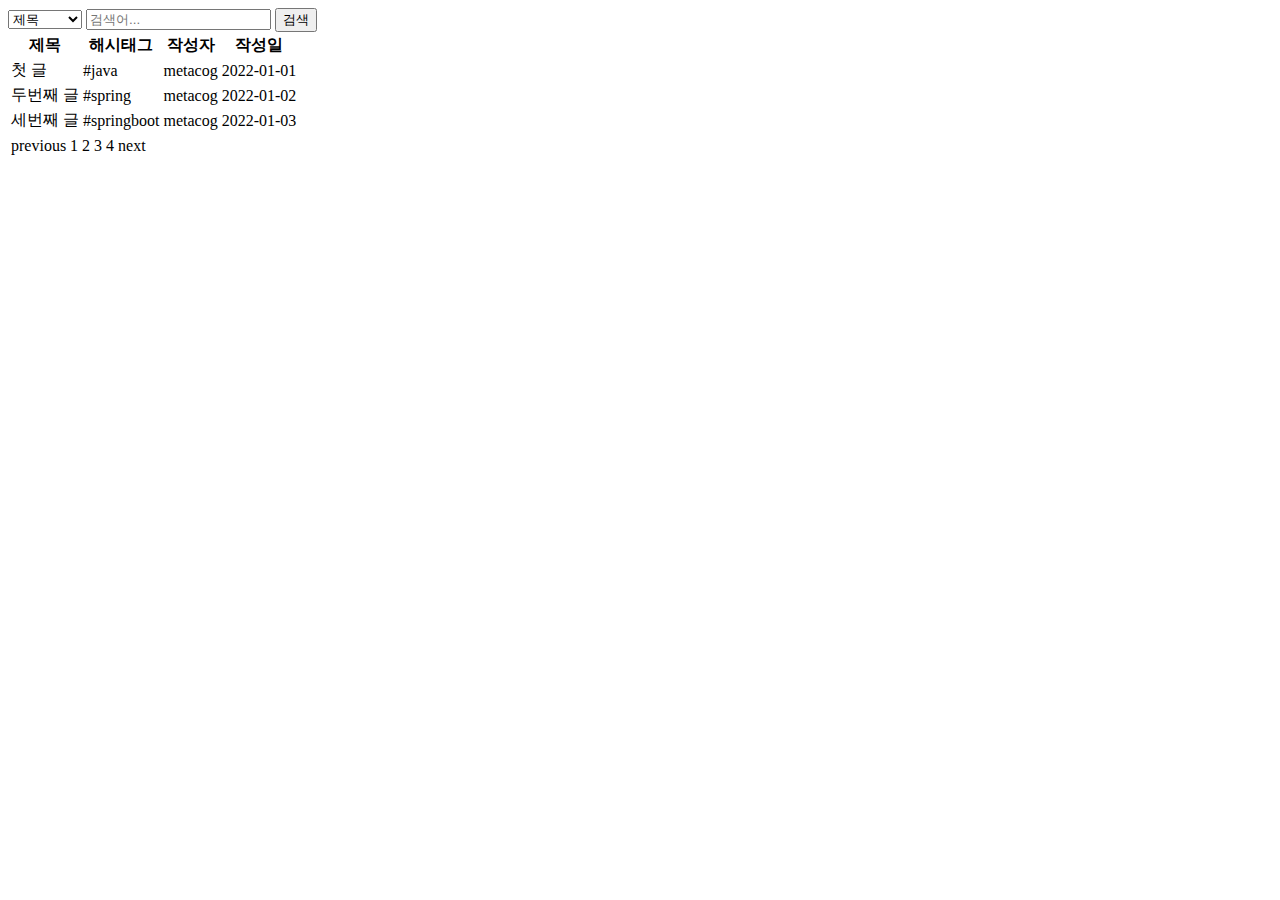
<file: bin/main/templates/articles/index.html>
<!DOCTYPE html>
<html lang="ko" xmlns:th="http://www.thymeleaf.org">
<head>
    <meta charset="UTF-8">
    <title>게시판 페이지</title>
</head>

<body>
    <!--    header.html 파일에 정의 -->
    <header th:replace="header :: header">
    </header>
    <main>
        <form>
            <label for="search-type" hidden>유형</label>
            <select id="search-type" name="search-type">
                <option> 제목 </option>
                <option> 본문 </option>
                <option> id </option>
                <option> 닉네임 </option>
                <option> 해시태그 </option>
            </select>
            <label for="search-value" hidden>검색어</label>
                <input id="search-value" type="search" placeholder="검색어..." name="search-value">
            <button type="submit">검색</button>
        </form>

        <table>
            <thead>
                <tr>
                    <!-- 강조를 의미하는 th 태그 사용 -->
                    <th>제목</th>
                    <th>해시태그</th>
                    <th>작성자</th>
                    <th>작성일</th>
                </tr>
            </thead>

            <tbody>
                <tr>
                    <td>첫 글</td>
                    <td>#java</td>
                    <td>metacog</td>
                    <td>2022-01-01</td>
                </tr>
                <tr>
                    <td>두번째 글</td>
                    <td>#spring</td>
                    <td>metacog</td>
                    <td>2022-01-02</td>
                </tr>
                <tr>
                    <td>세번째 글</td>
                    <td>#springboot</td>
                    <td>metacog</td>
                    <td>2022-01-03</td>
                </tr>

            </tbody>

            <tfoot>

            </tfoot>

        </table>

        <nav>
            <table>
                <tr>
                    <td>previous</td>
                    <td>1</td>
                    <td>2</td>
                    <td>3</td>
                    <td>4</td>
                    <td>next</td>
                </tr>
            </table>
        </nav>

    </main>
    <!--    header.html 파일에 정의 -->
    <footer th:replace="footer :: footer">
    </footer>

</body>

</html>
</file>
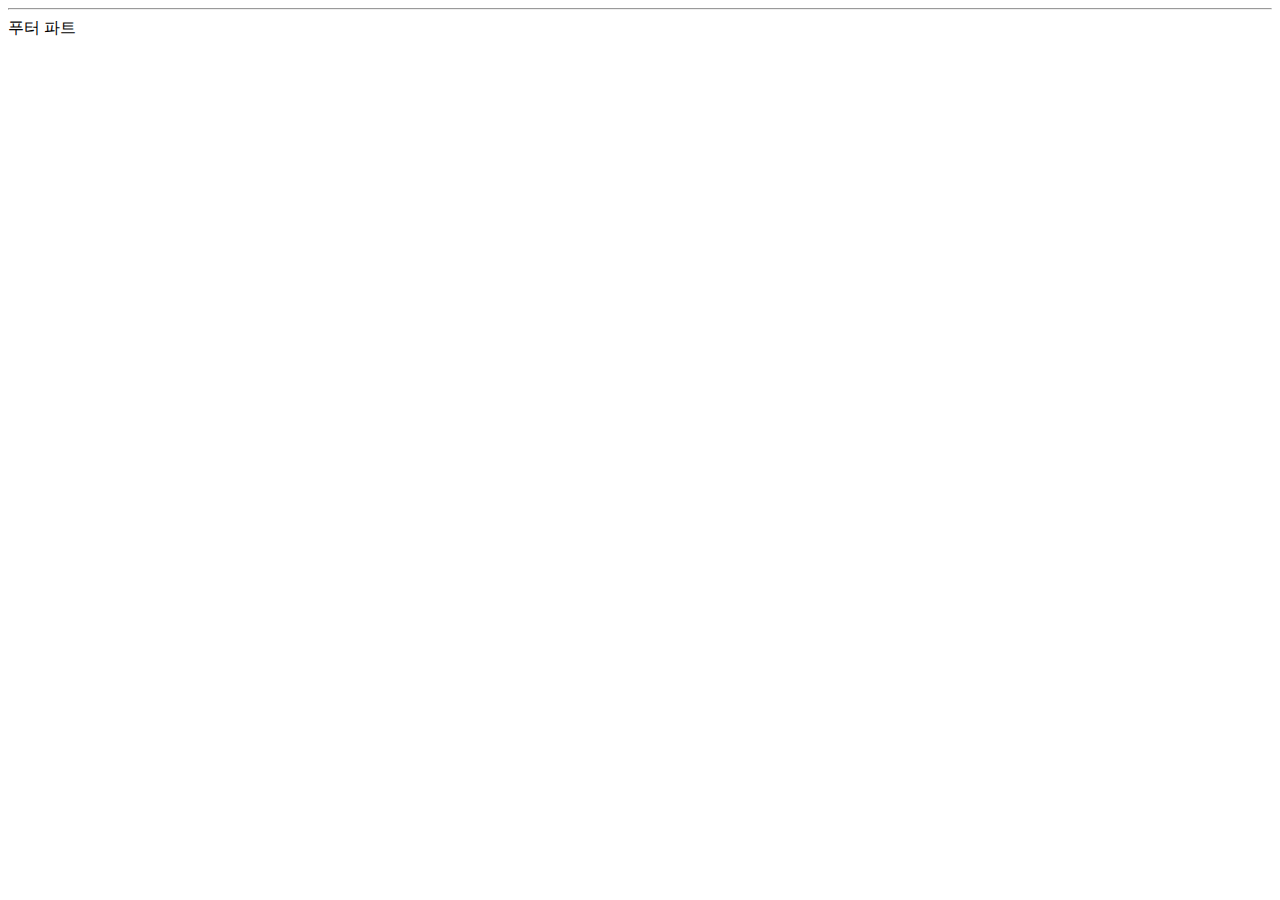
<file: bin/main/templates/footer.html>
<!DOCTYPE html>
<html lang="en">
<head>
    <meta charset="UTF-8">
    <title>Footer template</title>
</head>
<body>
    <footer th:replace="footer :: footer">
        <hr>
        푸터 파트
    </footer>
</body>
</html>
</file>
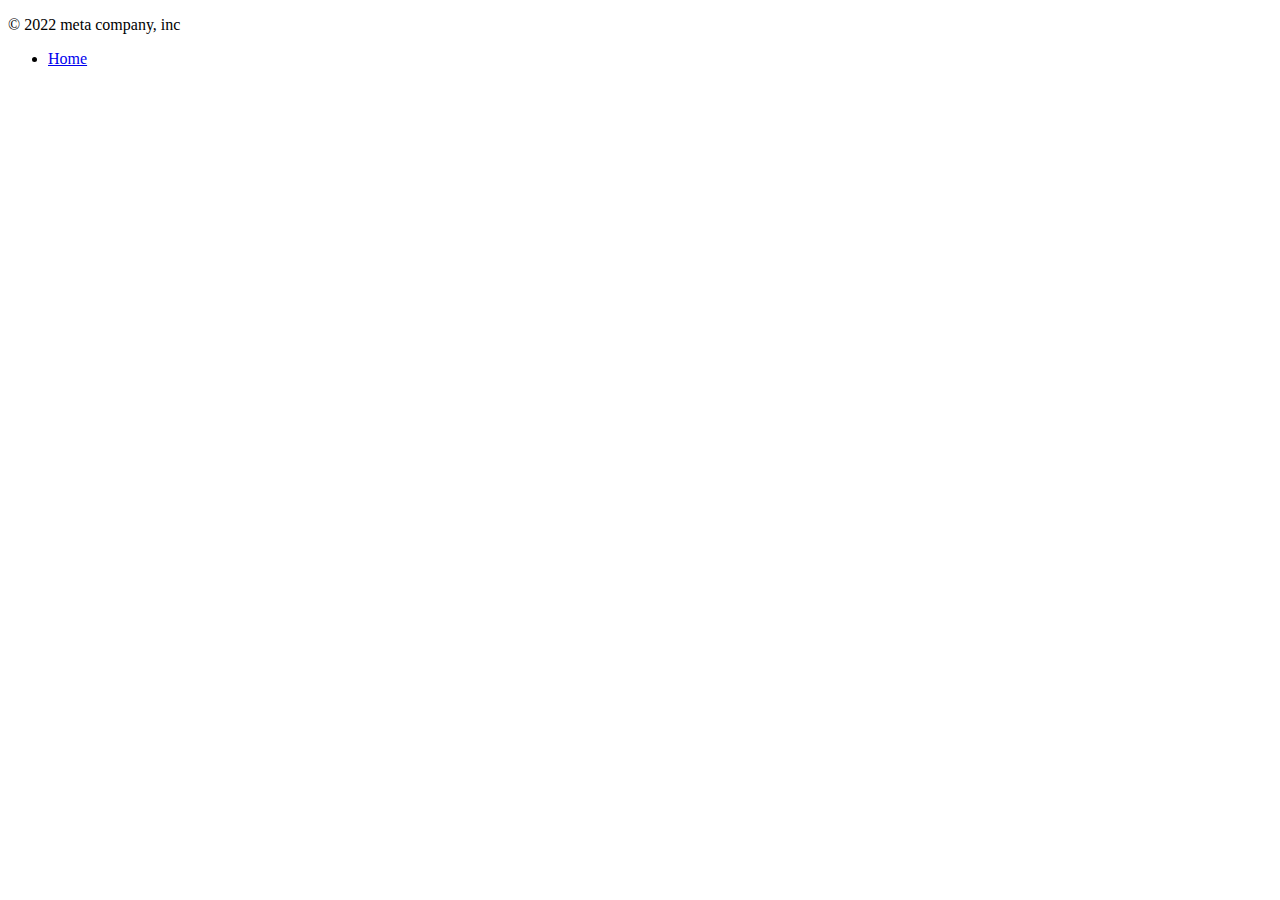
<file: src/main/resources/templates/footer.html>
<!DOCTYPE html>
<html lang="en">
<head>
    <meta charset="UTF-8">
    <title>Footer template</title>
</head>
<body>
<footer class="container d-flex flex-wrap justify-content-between align-items-center py-3 my-4 border-top">
    <p class="col-md-4 text-muted">&copy; 2022 meta company, inc</p>

    <ul class="nav col-md-4 justify-content-end">
        <li class="nav-item"><a href="/" class="nav-link px-2 text-muted">Home</a> </li>
    </ul>

</footer>
</body>
</html>
</file>
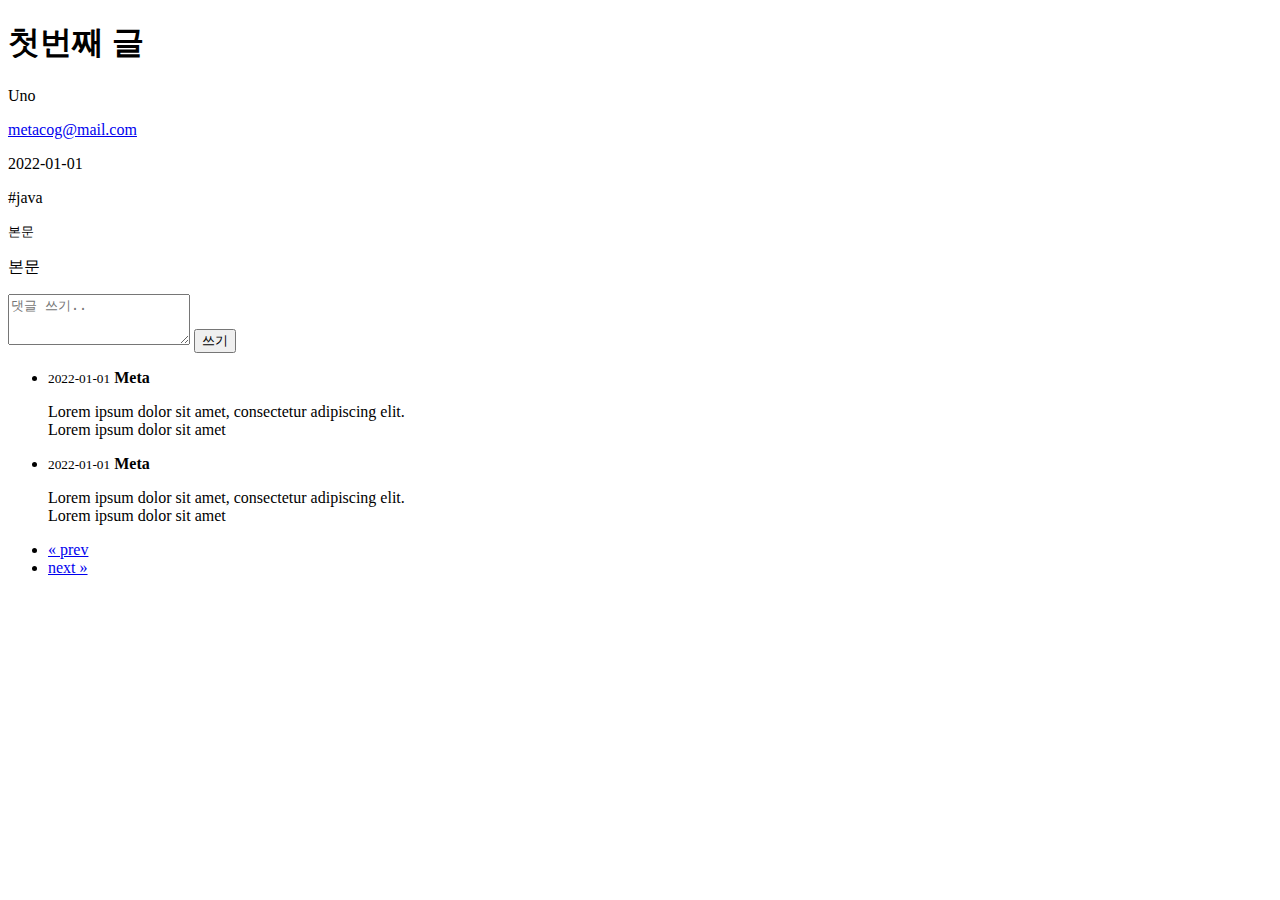
<file: src/main/resources/templates/articles/detail.html>
<!DOCTYPE html>
<html lang="ko">
<head>
    <meta charset="UTF-8">
    <!-- Required meta tags -->
    <meta charset="utf-8">
    <meta name="viewport" content="width=device-width, initial-scale=1">
    <meta name="description" content="">
    <meta name="author" content="Metacog">
    <title>게시글 페이지</title>
    <!-- Bootstrap CSS -->
    <link href="https://cdn.jsdelivr.net/npm/bootstrap@5.1.3/dist/css/bootstrap.min.css" rel="stylesheet" integrity="sha384-1BmE4kWBq78iYhFldvKuhfTAU6auU8tT94WrHftjDbrCEXSU1oBoqyl2QvZ6jIW3" crossorigin="anonymous">
</head>

<body>
    <!--    header.html 파일에 정의 -->
    <header id="header"></header>
    <main class="container">
        <header class="py-5 text-center">
            <h1>첫번째 글</h1>
        </header>

<!--        div class = row는 한 줄을 의미-->
<!--        본문과 사이드바가 한 줄에 표시되도록 구성-->
        <div class="row g-5">
            <section class="col-md-3 col-lg-4 order-md-last">
                <aside>
                    <p><span id="nickname">Uno</span></p>
                    <p><a id="email" href="mailto:metacog@kakao.com">metacog@mail.com</a></p>
                    <p><time id="created-at" datetime="2022-01-01T00:00:00">2022-01-01</time></p>
                    <p><span id="hashtag">#java</span></p>
                </aside>
            </section>

            <article id="article-content" class="col-md-9 col-lg-8">
                <pre>본문</pre>
            </article>
        </div>

        <section>
            <p>본문</p>

            <div>
                <form>
                    <label for="articleComment" hidden>댓글</label>
                    <textarea id="articleComment" placeholder="댓글 쓰기.." rows="3"></textarea>
                    <button type="submit">쓰기</button>
                </form>

                <ul>
                    <li>
                        <div>
                            <time><small>2022-01-01</small></time>
                            <strong>Meta</strong>
                            <p>
                                Lorem ipsum dolor sit amet, consectetur adipiscing elit.<br>
                                Lorem ipsum dolor sit amet
                            </p>
                        </div>
                    </li>

                    <li>
                        <div>
                            <time><small>2022-01-01</small></time>
                            <strong>Meta</strong>
                            <p>
                                Lorem ipsum dolor sit amet, consectetur adipiscing elit.<br>
                                Lorem ipsum dolor sit amet
                            </p>
                        </div>
                    </li>
                </ul>
            </div>

        </section>

        <nav aria-label="Page navigation">
            <ul class="pagination">
                <li class="page-item">
                    <a class="page-link" href="#" aria-label="Previous">
                        <span aria-hidden="true">&laquo; prev</span>
                    </a>
                </li>
                <li class="page-item">
                    <a class="page-link" href="#" aria-label="Next">
                        <span aria-hidden="true">next &raquo;</span>
                    </a>
                </li>
            </ul>
        </nav>


    </main>
    <!--    header.html 파일에 정의 -->
    <footer id="footer"></footer>
    <script src="https://cdn.jsdelivr.net/npm/bootstrap@5.1.3/dist/js/bootstrap.bundle.min.js" integrity="sha384-ka7Sk0Gln4gmtz2MlQnikT1wXgYsOg+OMhuP+IlRH9sENBO0LRn5q+8nbTov4+1p" crossorigin="anonymous"></script>
</body>

</html>
</file>
